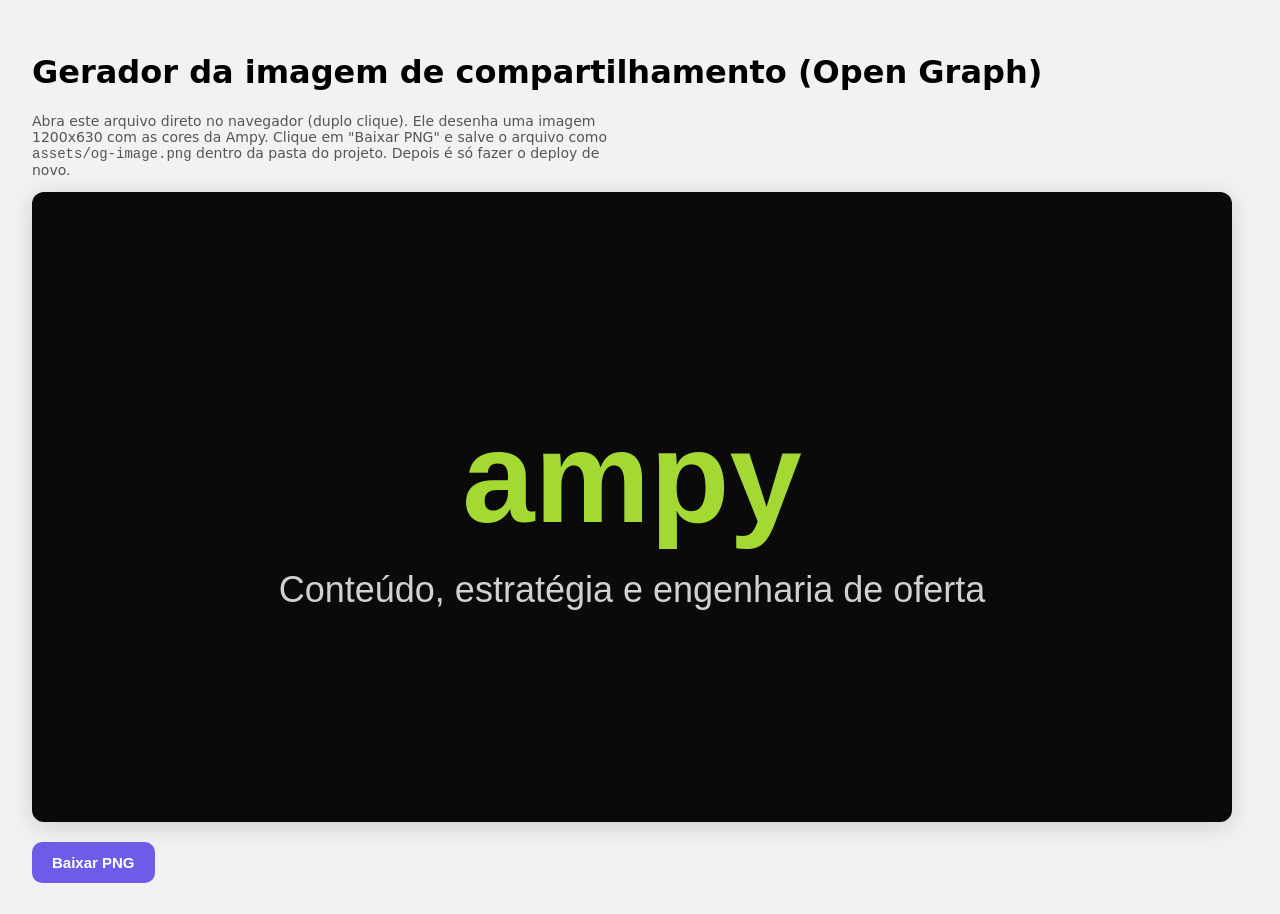
<file: tools/generate-og-image.html>
<!doctype html>
<html lang="pt-BR">
<head>
<meta charset="UTF-8">
<title>Gerar imagem de compartilhamento (OG) — Ampy</title>
<style>
  body { font-family: system-ui, sans-serif; background: #f2f2f5; padding: 24px; }
  canvas { max-width: 100%; height: auto; border-radius: 12px; box-shadow: 0 4px 24px rgba(0,0,0,.15); }
  button { margin-top: 16px; padding: 12px 20px; font-size: 15px; font-weight: 700; border: none; border-radius: 10px; background: #6C5CE7; color: #fff; cursor: pointer; }
  p { color: #555; font-size: 14px; max-width: 600px; }
</style>
</head>
<body>
  <h1>Gerador da imagem de compartilhamento (Open Graph)</h1>
  <p>
    Abra este arquivo direto no navegador (duplo clique). Ele desenha uma imagem 1200x630
    com as cores da Ampy. Clique em "Baixar PNG" e salve o arquivo como
    <code>assets/og-image.png</code> dentro da pasta do projeto. Depois é só fazer o deploy de novo.
  </p>
  <canvas id="c" width="1200" height="630"></canvas>
  <br>
  <button id="download">Baixar PNG</button>

  <script>
    var canvas = document.getElementById("c");
    var ctx = canvas.getContext("2d");

    ctx.fillStyle = "#0A0A0A";
    ctx.fillRect(0, 0, 1200, 630);

    ctx.fillStyle = "#A4D934";
    ctx.font = "700 130px -apple-system, Segoe UI, Arial, sans-serif";
    ctx.textAlign = "center";
    ctx.fillText("ampy", 600, 330);

    ctx.font = "500 36px -apple-system, Segoe UI, Arial, sans-serif";
    ctx.fillStyle = "rgba(245,245,242,0.85)";
    ctx.fillText("Conteúdo, estratégia e engenharia de oferta", 600, 410);

    document.getElementById("download").addEventListener("click", function () {
      var link = document.createElement("a");
      link.download = "og-image.png";
      link.href = canvas.toDataURL("image/png");
      link.click();
    });
  </script>
</body>
</html>
</file>
